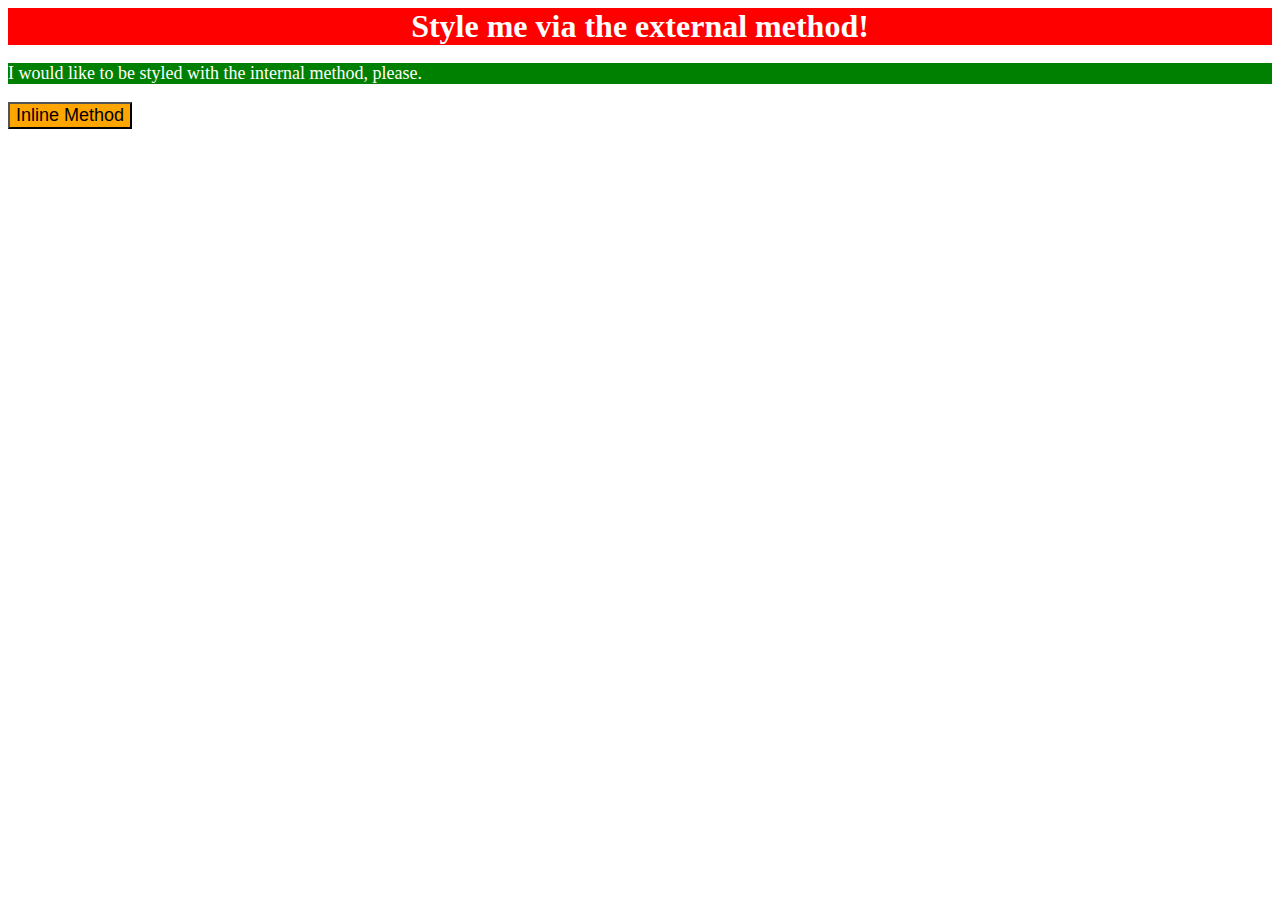
<file: foundations/01-css-methods/index.html>
<!DOCTYPE html>
<html lang="en">
  <head>
    <meta charset="UTF-8">
    <meta http-equiv="X-UA-Compatible" content="IE=edge">
    <meta name="viewport" content="width=device-width, initial-scale=1.0">
    <title>Methods for Adding CSS</title>
    <link rel="stylesheet" href="styles.css">
    <style>
      p{
        color: white;
        background-color: green;
        font-size: 18px;
      }
    </style>
  </head>
  <body>
    <div>Style me via the external method!</div>
    <p>I would like to be styled with the internal method, please.</p>
    <button style="background-color: orange;font-size: 18px;">Inline Method</button>
  </body>
</html>
</file>
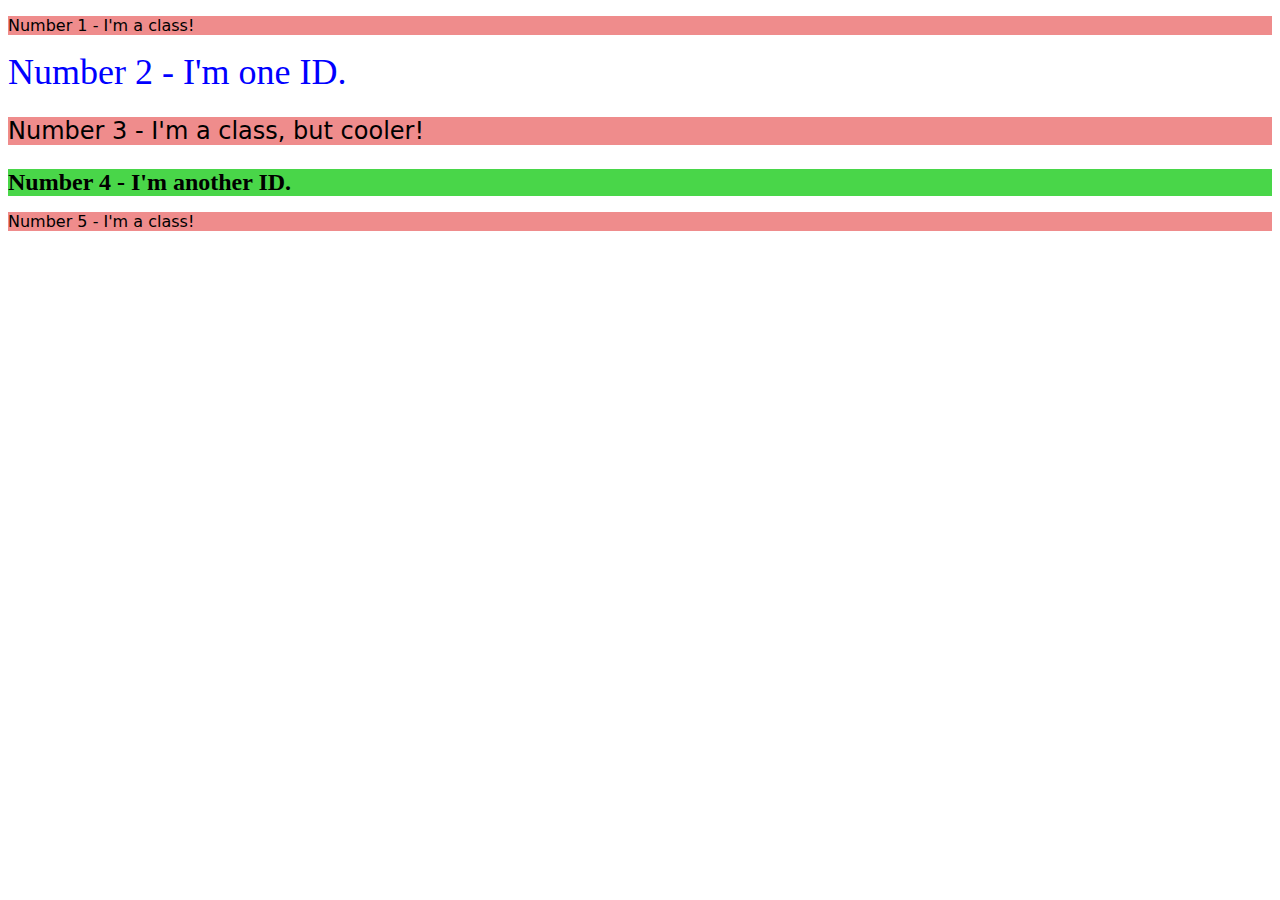
<file: foundations/02-class-id-selectors/index.html>
<!DOCTYPE html>
<html lang="en">
  <head>
    <meta charset="UTF-8">
    <meta http-equiv="X-UA-Compatible" content="IE=edge">
    <meta name="viewport" content="width=device-width, initial-scale=1.0">
    <title>Class and ID Selectors</title>
    <link rel="stylesheet" href="style.css">
  </head>
  <body>
    <p>Number 1 - I'm a class!</p>
    <div id="two">Number 2 - I'm one ID.</div>
    <p id="three">Number 3 - I'm a class, but cooler!</p>
    <div id="four">Number 4 - I'm another ID.</div>
    <p>Number 5 - I'm a class!</p>
  </body>
</html>
</file>
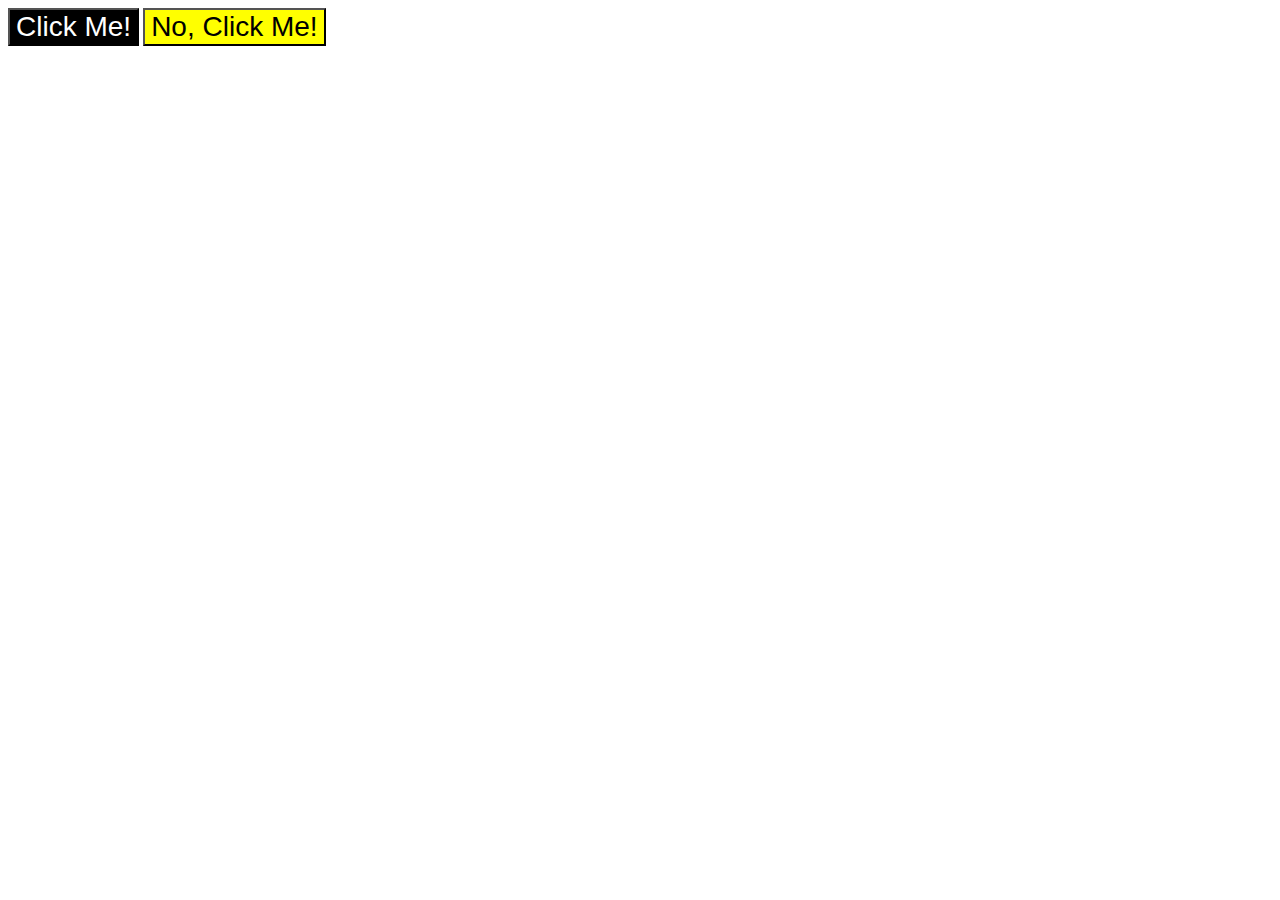
<file: foundations/03-grouping-selectors/index.html>
<!DOCTYPE html>
<html lang="en">
  <head>
    <meta charset="UTF-8">
    <meta http-equiv="X-UA-Compatible" content="IE=edge">
    <meta name="viewport" content="width=device-width, initial-scale=1.0">
    <title>Grouping Selectors</title>
    <link rel="stylesheet" href="style.css">
  </head>
  <body>
    <button id="btn1">Click Me!</button>
    <button id="btn2">No, Click Me!</button>
  </body>
</html>
</file>
<file: foundations/01-css-methods/styles.css>
div{
    background-color: red;
    font-size: 32px;
    color: white;
    text-align: center;
    font-weight: bold;
}
</file>
<file: foundations/02-class-id-selectors/style.css>
p{
    background-color: rgb(239, 140, 140);
    font-family: Verdana, "DejaVu Sans", sans-serif;
}
#two{
    color: blue;
    font-size: 36px;
}
#three{
    font-size: 24px;
}
#four{
    background-color: rgb(73, 214, 73);
    font-size: 24px;
    font-weight: bold;
}
</file>
<file: foundations/03-grouping-selectors/style.css>
#btn1{
    background-color: black;
    color: white;
}
#btn2{
    background-color: yellow;
}
button{
    font-size: 28px;
    font-family: Helvetica, "Times New Roman", sans-serif;
}
</file>
